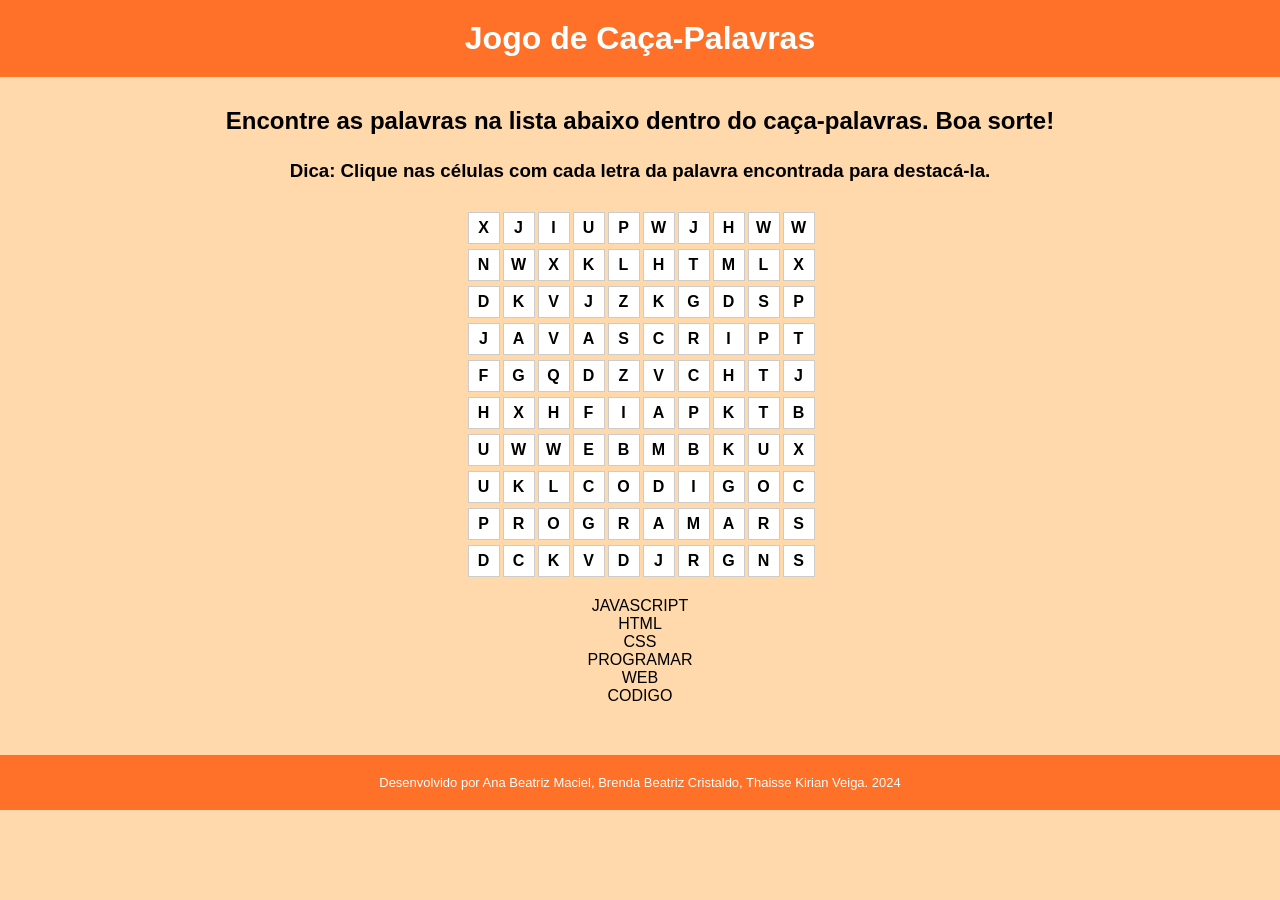
<file: index.html>
<!DOCTYPE html>
<html lang="pt-br">
<head>
    <meta charset="UTF-8">
    <meta name="viewport" content="width=device-width, initial-scale=1.0">
    <title>Caça Palavras</title>
    <link rel="stylesheet" href="./jogo.css">
</head>
<body>
    <header>
        <h1>Jogo de Caça-Palavras</h1>
    </header>
    <main>
        <h2>Encontre as palavras na lista abaixo dentro do caça-palavras. Boa sorte!</h2>
        <h3>Dica: Clique nas células com cada letra da palavra encontrada para destacá-la.</h3>
        <div id="game-container">
            <div id="word-grid"></div>
            <div id="word-list"></div>
        </div>
    </main>
    <footer>
        <p>Desenvolvido por Ana Beatriz Maciel, Brenda Beatriz Cristaldo, Thaisse Kirian Veiga. 2024</p>
    </footer>
    <script src="./jogo.js"></script>
</body>
</html>
</file>
<file: jogo.css>
body {
    font-family: Arial, sans-serif;
    display: flex;
    flex-direction: column;
    justify-content: space-between;
    height: auto;
    margin: 0;
    background-color: #ffd9ab;
}

header, footer {
    background-color: #ff7028;
}

header{
    color: white;
    text-align: center;
    padding: 20px 0;
}

footer {
    color: white;
    text-align: center;
    padding: 20px 0;
    margin-top: 50px
}

header h1{
    margin: 0;
}

footer p {
    margin: 0;
    font-size: small;
}

main {
    flex-grow: 1;
    display: flex;
    flex-direction: column;
    justify-content: center;
    align-items: center;
    text-align: center;
}

h2 {
    margin: 30px 0 15px 0;
}

h3 {
    margin: 10px 0 30px 0;
}

#game-container {
    text-align: center;
}

#word-grid {
    display: grid;
    grid-template-columns: repeat(10, 30px);
    gap: 5px;
    margin-bottom: 20px;
}

#word-grid div {
    width: 30px;
    height: 30px;
    background-color: white;
    border: 1px solid #ccc;
    display: flex;
    justify-content: center;
    align-items: center;
    font-weight: bold;
    cursor: pointer;
    user-select: none;
}

#word-list {
    margin-top: 20px;
}

#word-grid div.selected {
    background-color: lightblue;
}

#word-grid div.found {
    background-color: yellow;
    color: black;
}
</file>
